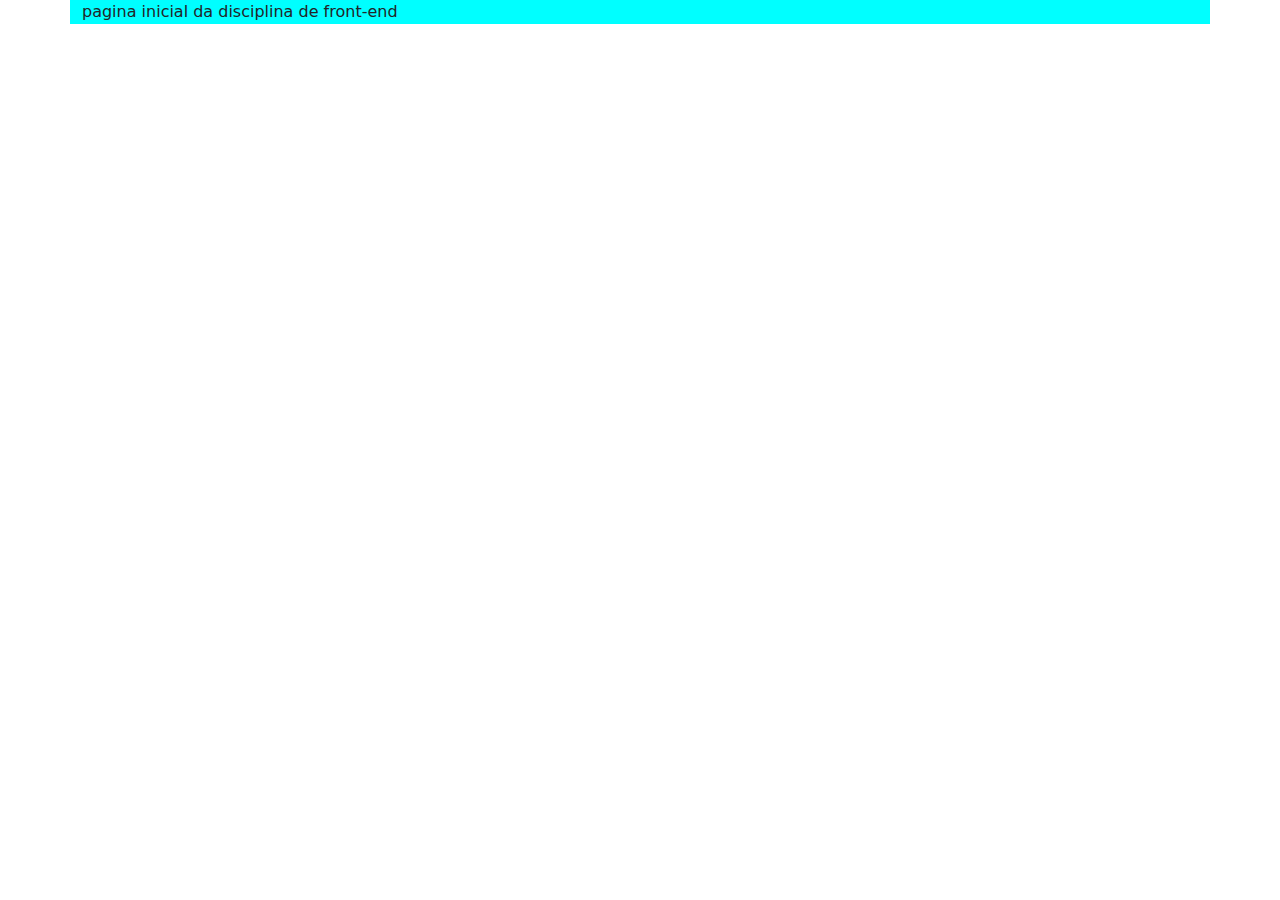
<file: index.html>
<!DOCTYPE html>
<html lang="en">
<head>
    <meta charset="UTF-8">
    <meta name="viewport" content="width=device-width, initial-scale=1.0">
    <title>front-end</title>
    <link href="https://cdn.jsdelivr.net/npm/bootstrap@5.3.3/dist/css/bootstrap.min.css" rel="stylesheet" integrity="sha384-QWTKZyjpPEjISv5WaRU9OFeRpok6YctnYmDr5pNlyT2bRjXh0JMhjY6hW+ALEwIH" crossorigin="anonymous">
    <link rel="stylesheet" href="css/style.css">
</head>

<body>
    <div class="pginicial container">
        pagina inicial da disciplina de front-end
      </div>
    <script src="https://cdn.jsdelivr.net/npm/bootstrap@5.3.3/dist/js/bootstrap.bundle.min.js"
    integrity="sha384-YvpcrYf0tY3lHB60NNkmXc5s9fDVZLESaAA55NDzOxhy9GkcIdslK1eN7N6jIeHz" crossorigin="anonymous"></script>
  </body>

</html>
</file>
<file: css/style.css>
body{
    color: rgb(0,0,0):
}
.pginicial{
    background-color: aqua;
}
#pginicial{
    background-color: aqua;
}
</file>
